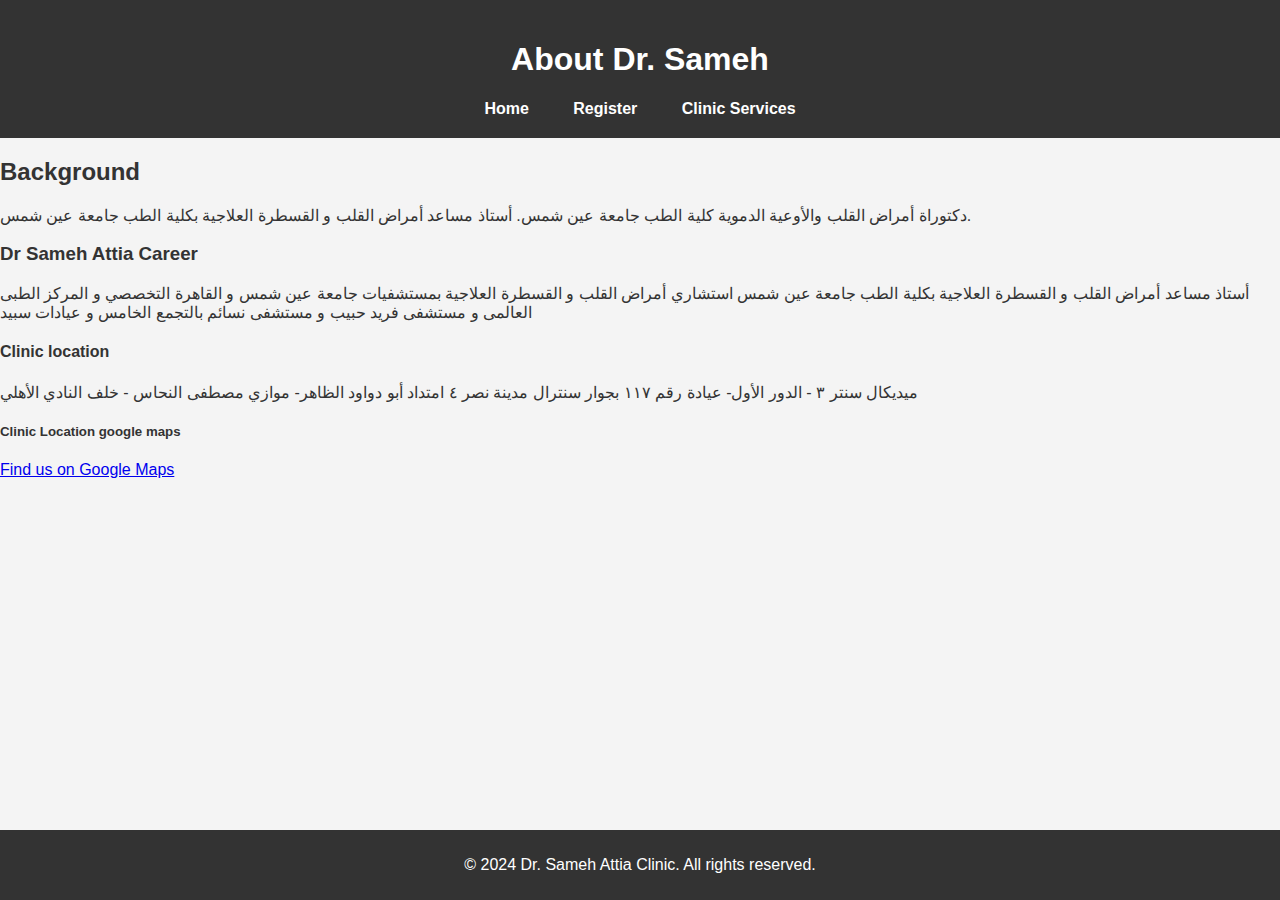
<file: about.html>
<!DOCTYPE html>
<html lang="en">
<head>
    <meta charset="UTF-8">
    <meta name="viewport" content="width=device-width, initial-scale=1.0">
    <title>About Dr. Sameh</title>
    <link rel="stylesheet" href="services.css">
</head>
<body>
    <header>
        <h1>About Dr. Sameh</h1>
        <nav>
            <ul>
                <li><a href="index.html">Home</a></li>
                <li><a href="registration.html">Register</a></li>
                <li><a href="services.html">Clinic Services</a></li>
            </ul>
        </nav>
    </header>

    <main>
        <div class="container">
            <section class="about-content">
                <h2>Background</h2>
                <p>
                دكتوراة أمراض القلب والأوعية الدموية كلية الطب جامعة عين شمس.
                أستاذ مساعد أمراض القلب و القسطرة العلاجية بكلية الطب جامعة عين شمس.</p>
                 
                <h3>Dr Sameh Attia Career</h3>
                <p>أستاذ مساعد أمراض القلب و القسطرة العلاجية بكلية الطب جامعة عين شمس استشاري أمراض القلب و القسطرة العلاجية بمستشفيات جامعة عين شمس و القاهرة التخصصي و المركز الطبى العالمى و مستشفى فريد حبيب و مستشفى نسائم بالتجمع الخامس و عيادات سبيد</p>
                <h4>Clinic location</h4>
                <p>ميديكال سنتر ٣ - الدور الأول- عيادة رقم ١١٧ بجوار سنترال مدينة نصر ٤ امتداد أبو دواود الظاهر- موازي مصطفى النحاس - خلف النادي الأهلي</p>

                <h5>Clinic Location google maps</h5>
                <p><a href="https://maps.app.goo.gl/Q5xKvkLMb8M1n723A" target="_blank">Find us on Google Maps</a></p>

                
            </section>
        </div>
    </main>

    <footer>
        <p>&copy; 2024 Dr. Sameh Attia Clinic. All rights reserved.</p>
    </footer>
</body>
</html>
</file>
<file: services.css>
/* General Styles */
body {
    font-family: Arial, sans-serif;
    background-color: #f4f4f4;
    color: #333;
    margin: 0;
    padding: 0;
}

/* Header Styles */
header {
    background-color: #333;
    color: #fff;
    padding: 20px;
    text-align: center;
}

nav ul {
    list-style-type: none;
    padding: 0;
    margin: 0;
    text-align: center;
}

nav ul li {
    display: inline-block;
    margin: 0 20px;
}

nav ul li a {
    color: #fff;
    text-decoration: none;
    font-weight: bold;
}

/* Button Styles */
button, input[type="submit"] {
    background-color: #555;
    color: #fff;
    padding: 10px 20px;
    border: none;
    border-radius: 5px;
    cursor: pointer;
    margin: 10px 0;
    display: inline-block;
}

button:hover, input[type="submit"]:hover {
    background-color: #333;
}

button {
    margin-right: 15px;
}

/* Form Styles */
form {
    margin: 20px auto;
    padding: 20px;
    max-width: 500px;
    background-color: #fff;
    border-radius: 8px;
    box-shadow: 0px 0px 10px rgba(0, 0, 0, 0.1);
}

form label {
    display: block;
    margin-bottom: 8px;
    font-weight: bold;
    color: #333;
}

form input[type="text"],
form input[type="number"],
form input[type="tel"],
form select {
    width: 100%;
    padding: 8px;
    margin-bottom: 20px;
    border: 1px solid #ccc;
    border-radius: 4px;
    box-sizing: border-box;
}

/* Footer Styles */
footer {
    background-color: #333;
    color: #fff;
    text-align: center;
    padding: 10px 0;
    position: fixed;
    bottom: 0;
    width: 100%;
}

/* Spacing between Buttons */
button, input[type="submit"] {
    margin-right: 20px;
    margin-bottom: 20px;
}

/* Responsive Image Styles */
img {
    max-width: 100%;
    height: auto;
    display: block;
    margin: 0 auto;
}

/* Specific Styling for Smaller Screens */
@media screen and (max-width: 768px) {
    nav ul li {
        display: block;
        margin: 10px 0;
    }
    
    form {
        max-width: 90%;
    }

    button, input[type="submit"] {
        width: 100%;
        margin: 10px 0;
    }
}
</file>
